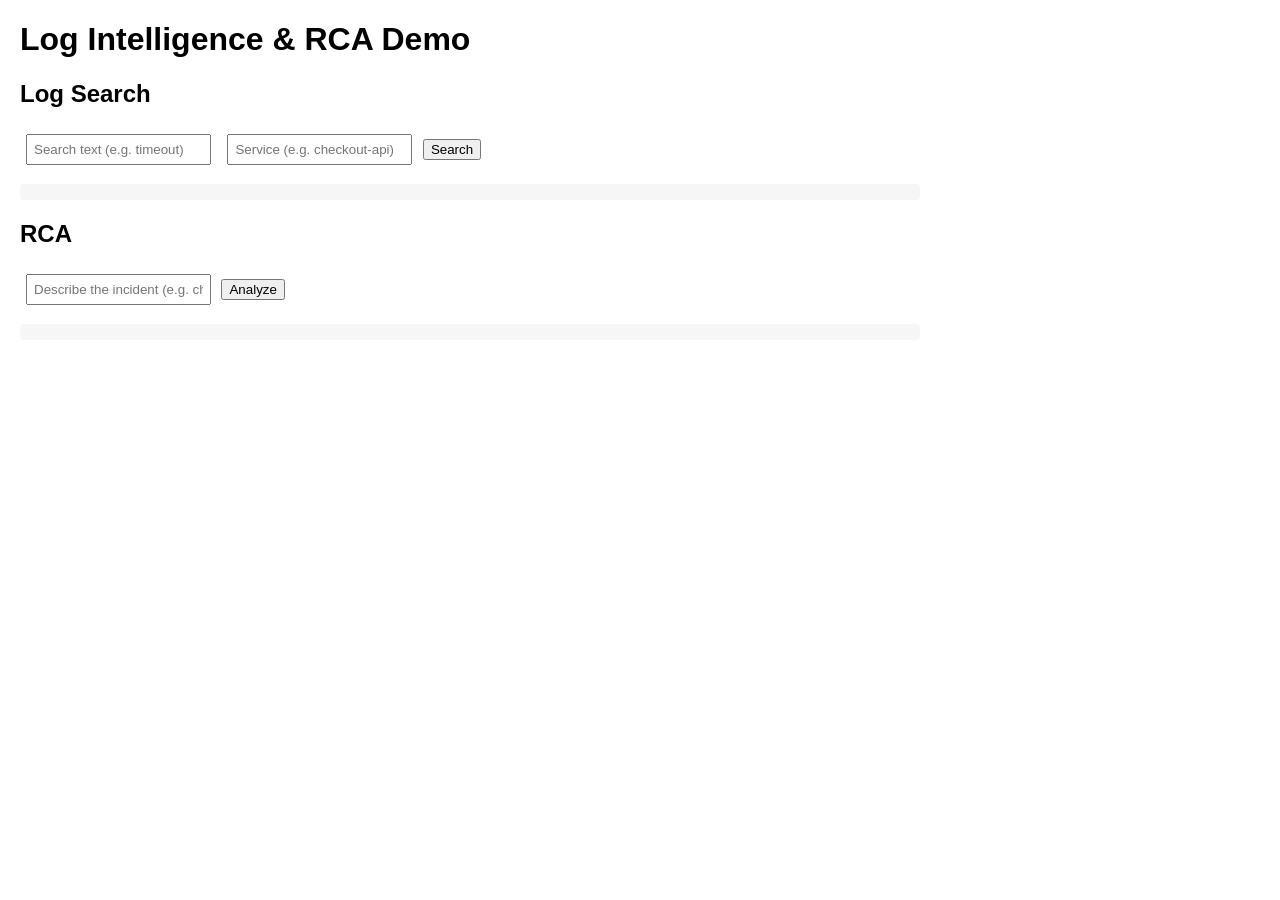
<file: log_agent/log-intel-rca-demo/web/index.html>
<!DOCTYPE html>
<html lang="en">
<head>
  <meta charset="UTF-8">
  <title>Log Intelligence Demo</title>
  <link rel="stylesheet" href="styles.css">
</head>
<body>
  <main>
    <h1>Log Intelligence & RCA Demo</h1>

    <section>
      <h2>Log Search</h2>
      <input id="searchText" placeholder="Search text (e.g. timeout)" />
      <input id="searchService" placeholder="Service (e.g. checkout-api)" />
      <button id="searchBtn">Search</button>
      <pre id="logsOutput"></pre>
    </section>

    <section>
      <h2>RCA</h2>
      <input id="rcaQuestion" placeholder="Describe the incident (e.g. checkout failing)"/>
      <button id="rcaBtn">Analyze</button>
      <pre id="rcaOutput"></pre>
    </section>
  </main>
  <script src="app.js"></script>
</body>
</html>
</file>
<file: log_agent/log-intel-rca-demo/web/styles.css>
body{font-family:Arial,Helvetica,sans-serif;margin:20px}main{max-width:900px}input{margin:6px;padding:6px}pre{background:#f6f6f6;padding:8px;border-radius:4px;max-height:300px;overflow:auto}
</file>
